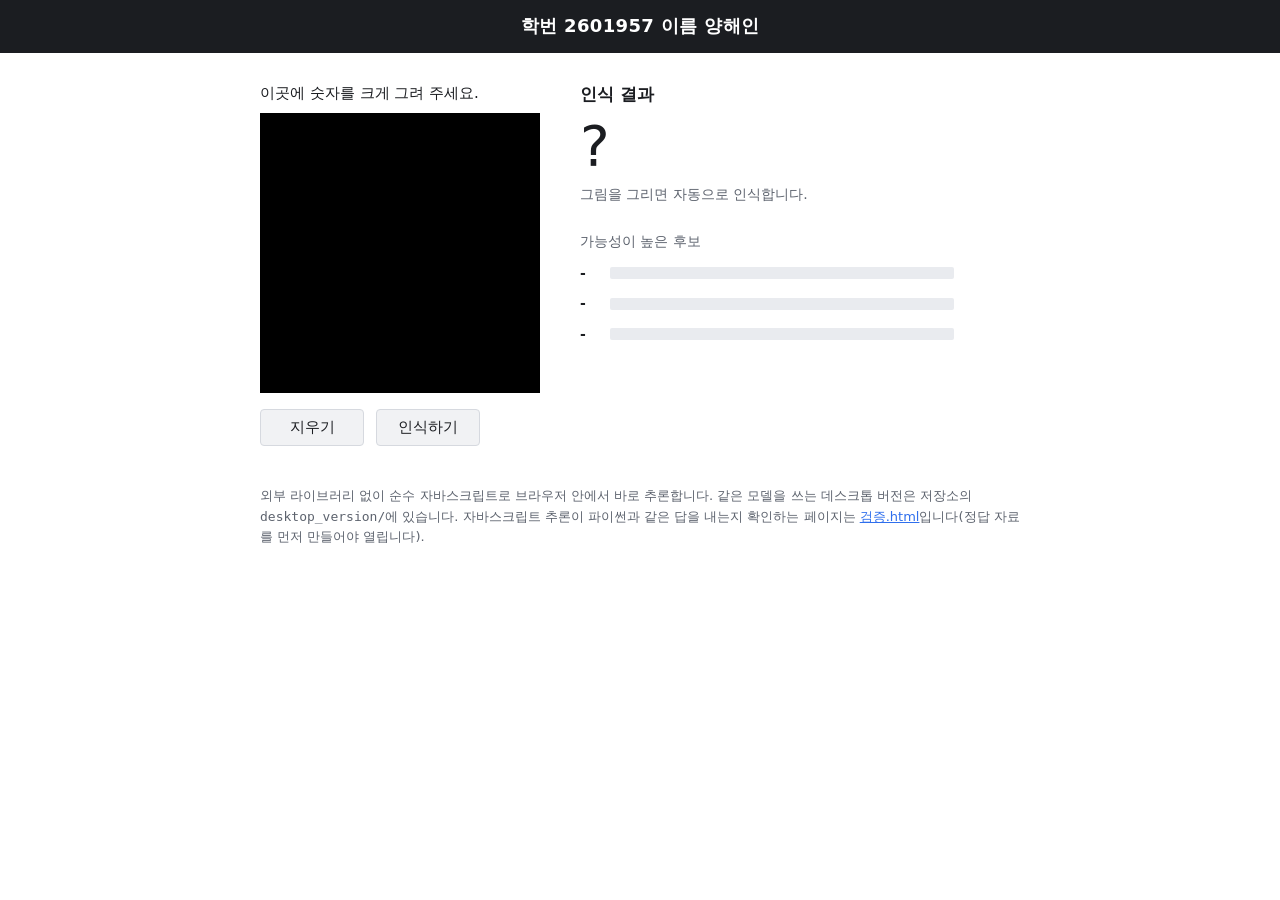
<file: web_version/index.html>
<!DOCTYPE html>
<html lang="ko">
  <head>
    <meta charset="utf-8" />
    <meta name="viewport" content="width=device-width, initial-scale=1" />
    <title>손글씨 인식 (웹 버전)</title>
    <link rel="stylesheet" href="스타일.css" />
  </head>
  <body>
    <p class="학생">학번 2601957 이름 양해인</p>

    <main>
      <!-- 모듈을 못 읽으면 앱.js가 실행되지 않아 이 안내가 그대로 남는다.
           file:// 로 열었을 때가 대표적인 경우다(브라우저가 모듈을 CORS로 막는다). -->
      <p id="모듈안내" class="경고">
        자바스크립트 모듈을 불러오지 못했습니다. 파일을 두 번 눌러
        <code>file://</code>로 열었다면 동작하지 않습니다. 이 폴더에서
        <code>python3 -m http.server 8000</code>을 실행한 뒤
        <code>http://localhost:8000/</code>으로 여세요.
      </p>

      <div class="두칸">
        <section class="그리는칸">
          <p class="칸이름">이곳에 숫자를 크게 그려 주세요.</p>
          <canvas id="그림판" width="280" height="280" aria-label="숫자를 그리는 칸"></canvas>
          <div class="단추칸">
            <button id="지우기단추" type="button">지우기</button>
            <button id="인식단추" type="button">인식하기</button>
          </div>
        </section>

        <section class="결과칸" aria-live="polite">
          <h2>인식 결과</h2>
          <p id="으뜸" class="으뜸">?</p>
          <p id="상태" class="상태" role="status">모델을 불러오는 중입니다</p>
          <h3>가능성이 높은 후보</h3>
          <ol id="후보" class="후보"></ol>
        </section>
      </div>

      <footer>
        <p>
          외부 라이브러리 없이 순수 자바스크립트로 브라우저 안에서 바로 추론합니다.
          같은 모델을 쓰는 데스크톱 버전은 저장소의 <code>desktop_version/</code>에 있습니다.
          자바스크립트 추론이 파이썬과 같은 답을 내는지 확인하는 페이지는
          <a href="검증.html">검증.html</a>입니다(정답 자료를 먼저 만들어야 열립니다).
        </p>
      </footer>
    </main>

    <script type="module" src="앱.js"></script>
  </body>
</html>
</file>
<file: web_version/스타일.css>
/* 손글씨 인식 웹 버전 화면.
   왼쪽에 그림판, 오른쪽에 인식 결과를 두는 두 칸 배치다.
   화면이 좁으면 한 줄로 쌓인다. */

:root {
  --바탕: #ffffff;
  --글자: #1b1d21;
  --흐린글자: #5d636e;
  --선: #d6d9df;
  --빈막대: #e9ebef;
  --강조: #2f6fed;
  --경고: #b23c17;
}

* {
  box-sizing: border-box;
}

body {
  margin: 0;
  padding: 0 16px 48px;
  background: var(--바탕);
  color: var(--글자);
  font-family: "Apple SD Gothic Neo", "Malgun Gothic", "Noto Sans KR", system-ui,
    sans-serif;
  line-height: 1.6;
}

.학생 {
  margin: 0 -16px 28px;
  padding: 12px 16px;
  background: var(--글자);
  color: #ffffff;
  font-size: 18px;
  font-weight: 700;
  letter-spacing: 0.02em;
  text-align: center;
}

main {
  max-width: 760px;
  margin: 0 auto;
}

.경고 {
  margin: 0 0 20px;
  padding: 12px 14px;
  border: 1px solid var(--경고);
  border-radius: 8px;
  background: #fdf1ec;
  color: var(--경고);
  font-size: 14px;
}

.경고 code {
  background: #ffffff;
  padding: 0 4px;
  border-radius: 4px;
}

/* 두 칸 배치 */
.두칸 {
  display: flex;
  flex-wrap: wrap;
  gap: 40px;
  align-items: flex-start;
}

.그리는칸 {
  flex: 0 0 auto;
}

.결과칸 {
  flex: 1 1 240px;
  min-width: 240px;
}

.칸이름 {
  margin: 0 0 8px;
  font-size: 15px;
  color: var(--글자);
}

canvas {
  display: block;
  width: 280px;
  max-width: 100%;
  aspect-ratio: 1 / 1;
  height: auto;
  background: #000000;
  border: none;
  cursor: crosshair;
}

.단추칸 {
  display: flex;
  gap: 12px;
  margin-top: 16px;
}

button {
  min-width: 104px;
  padding: 8px 18px;
  border: 1px solid var(--선);
  border-radius: 4px;
  background: #f1f2f4;
  color: var(--글자);
  font-size: 15px;
  font-family: inherit;
  cursor: pointer;
}

button:hover:enabled {
  border-color: var(--강조);
  color: var(--강조);
}

button:disabled {
  opacity: 0.5;
  cursor: default;
}

/* 인식 결과 */
.결과칸 h2 {
  margin: 0 0 4px;
  font-size: 17px;
  font-weight: 700;
}

.결과칸 h3 {
  margin: 24px 0 10px;
  font-size: 14px;
  font-weight: 400;
  color: var(--흐린글자);
}

.으뜸 {
  margin: 0;
  font-size: 56px;
  line-height: 1.2;
  font-weight: 400;
}

.으뜸 .비율 {
  font-size: 18px;
  color: var(--흐린글자);
  margin-left: 10px;
}

.상태 {
  margin: 4px 0 0;
  color: var(--흐린글자);
  font-size: 14px;
  min-height: 1.6em;
}

.상태.나쁨 {
  color: var(--경고);
}

.후보 {
  margin: 0;
  padding: 0;
  list-style: none;
}

.후보 li {
  display: grid;
  grid-template-columns: 1.4em 1fr 4em;
  align-items: center;
  gap: 10px;
  margin-bottom: 8px;
  font-size: 14px;
  font-variant-numeric: tabular-nums;
}

.후보 .막대 {
  height: 12px;
  border-radius: 2px;
  background: var(--빈막대);
  overflow: hidden;
}

.후보 .막대 span {
  display: block;
  height: 100%;
  background: var(--강조);
}

.후보 .비율 {
  text-align: right;
  color: var(--흐린글자);
}

footer {
  margin-top: 40px;
  color: var(--흐린글자);
  font-size: 13px;
}

footer a {
  color: var(--강조);
}

@media (prefers-color-scheme: dark) {
  :root {
    --바탕: #16181c;
    --글자: #e9ebef;
    --흐린글자: #9aa1ad;
    --선: #333842;
    --빈막대: #2a2e37;
    --강조: #7aa2f7;
    --경고: #f0846a;
  }

  .학생 {
    background: #000000;
  }

  .경고 {
    background: #2a1d19;
  }

  .경고 code,
  button {
    background: #1e2127;
    color: var(--글자);
  }
}
</file>
